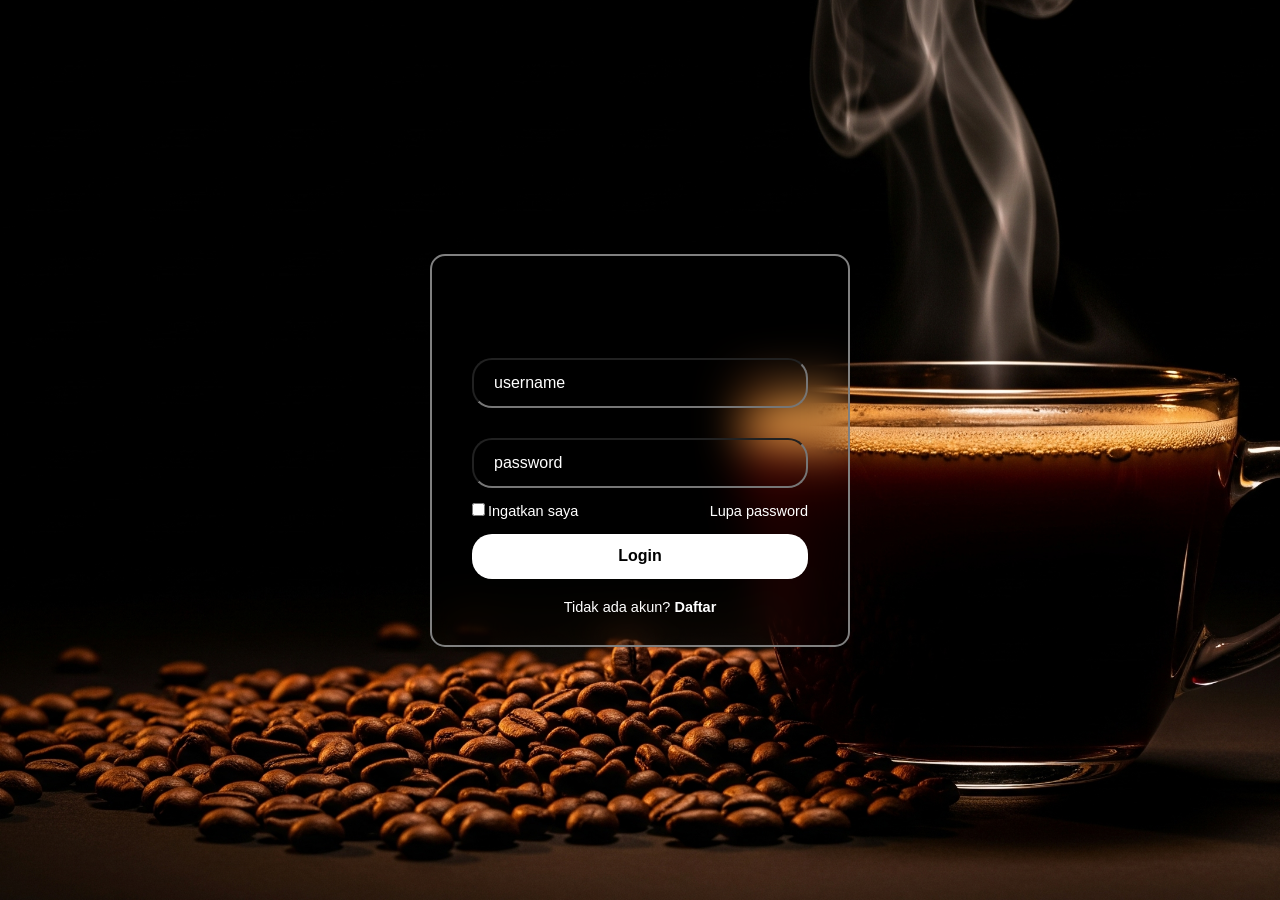
<file: login/index.html>
<!DOCTYPE html>
<html lang="en">
<head>
    <title>Login</title>
    <link rel="stylesheet" href="style.css">
</head>
<body>
    <div class="wraper">
        <form action="">
            <h1>Login</h1>
            <div class="input-box">
                <input type="text" placeholder="username" required>
            </div>
            <div class="input-box">
                <input type="password" placeholder="password" required>
            </div>
            <div class="lupa-pass">
                <label><input type="checkbox">Ingatkan saya</label>
                <a href="#">Lupa password</a>
            </div>
            <button type="submit" class="tombol">Login</button>
            <div class="link-daftar">
                <p>Tidak ada akun? <a href="#">Daftar</a></p>
            </div>
        </form>
    </div>
</body>
</html>
</file>
<file: login/style.css>
@import url('https://fonts.googleapis.com/css2?family=Poppins:ital,wght@0,100;0,200;0,300;0,400;0,500;0,600;0,700;0,800;0,900;1,100;1,200;1,300;1,400;1,500;1,600;1,700;1,800;1,900&display=swap');
* {
    margin: 0;
    padding: 0;
    box-sizing: border-box;
    font-family: sans-serif;
}
body {
    display: flex;
    justify-content: center;
    align-items: center;
    min-height: 100vh;
    background: url('kopi2 (1).png');
    background-repeat: no-repeat;
    background-size: cover;
    background-position: center;
}
.wraper {
    width: 420px;
    background: transparent;
    border: 2px solid grey;
    border-radius: 15px;
    padding: 30px 40px;
    backdrop-filter: blur(20px);

}
.wraper h1 {
    font-size: 36px;
    text-align: center;
}
.wraper .input-box {
    width: 100%;
    height: 50px;
    margin: 30px 0;
}
.input-box input {
    width: 100%;
    height: 100%;
    background: transparent;
    border: 2px solid rgba(red, green, blue, alpha);
    outline: none;
    border-radius: 20px;
    font-size: 16px;
    color: white;
    padding: 20px 45px 20px 20px;
}
.input-box input::placeholder{
    color: white;
}
.wraper .lupa-pass {
    display: flex;
    justify-content: space-between;
    font-size: 14.5px;
    margin: -15px 0 15px;
}
.lupa-pass label input {
    accent-color: white;
    margin-right: 3px;
}
.lupa-pass label {
    color: white;
}
.lupa-pass a {
    color: white;
    text-decoration: none;
}
.wraper .tombol {
    width: 100%;
    height: 45px;
    background: white;
    border: none;
    outline: none;
    border-radius: 20px;
    cursor: pointer;
    font-size: 16px;
    font-weight: 600;
}
.wraper .link-daftar {
    font-size: 14.5px;
    text-align: center;
    margin-top: 20px;
    color: white;
}
.link-daftar a {
    color: white;
    text-decoration: none;
    font-weight: 600;
}
</file>
